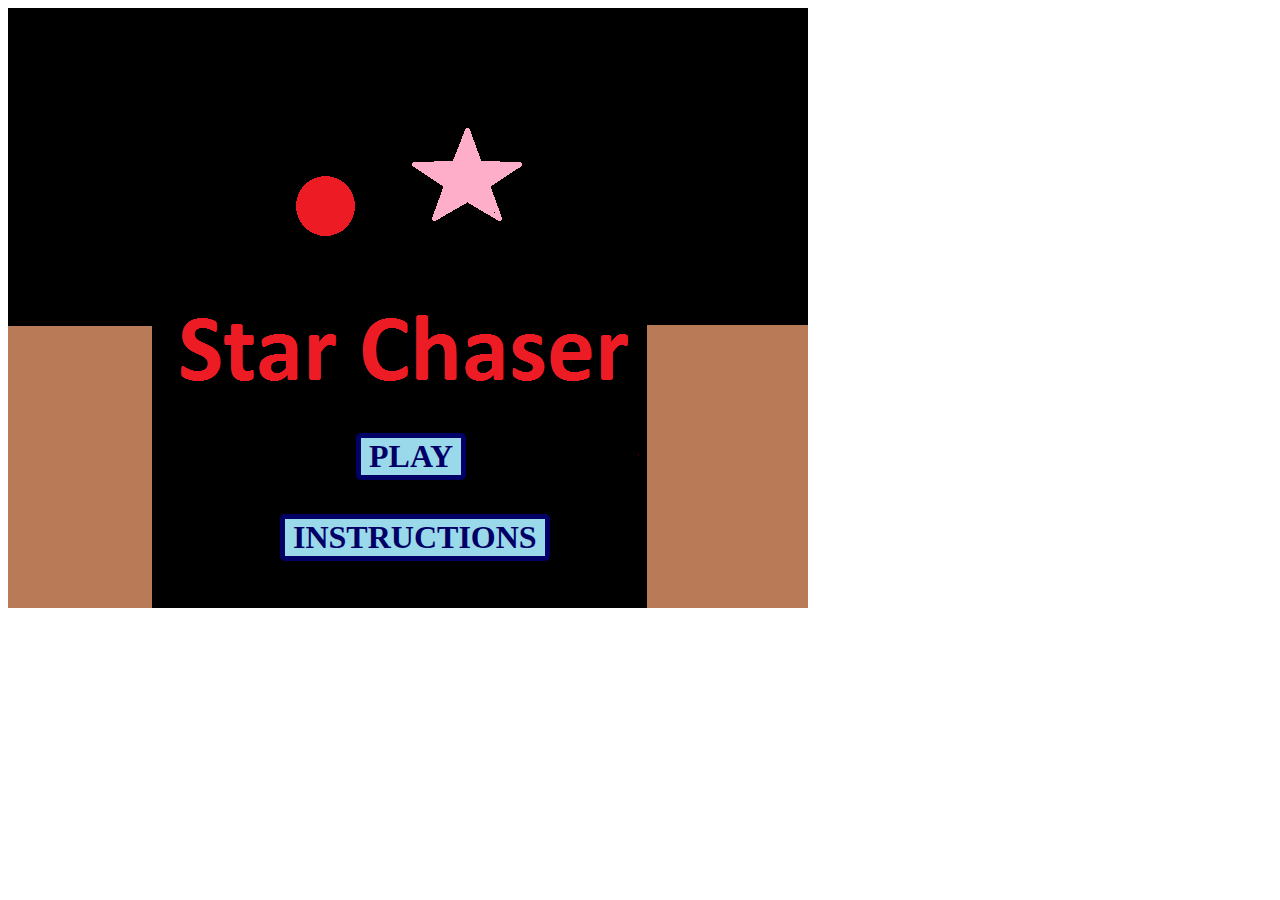
<file: index.html>
<?xml version="1.0" encoding="utf-8"?>
<!DOCTYPE html PUBLIC "-//W3C//DTD XHTML 1.0 Strict//EN"
    "http://www.w3.org/TR/xhtml1/DTD/xhtml1-strict.dtd">

<html xmlns="http://www.w3.org/1999/xhtml" xml:lang="en"
    lang="en">

	<head> 
		<title> Star Chaser </title>
		<script src = "simpleGame.js"> </script>
		<link rel = "stylesheet" type = "text/css" href = "game.css"></link>
	</head>

	<body>
		<canvas id = "uiCanvas" width = "800" height = "600"></canvas>

		<div id = "gameScore"> 
			<u> Score </u> 
		</div>

		<div class = "blueBtnOption" id = "playDiv">
			&nbsp;PLAY&nbsp;
		</div>

		<div class = "blueBtnOption" id = "instructionDiv">
			&nbsp;INSTRUCTIONS&nbsp;
		</div>

		<div class = "blueBtnOption" id = "homePage">
			&nbsp;HOME PAGE&nbsp;
		</div>

		<div class = "blueBtnOption" id = "playBtn">
			&nbsp;PLAY GAME&nbsp;
		</div>

		<div id = "pausedText">
			PAUSED
		</div>

		<div class = "blueBtnOption" id = "gameOver" align = "center">
			<div id = "gameOverTxt">
				<h2>&nbsp;&nbsp; GAME OVER &nbsp;&nbsp;<h2>
			</div>

			<div id = "gameOverScore">
				<u>Score</u>
				<div id = "scoreTxt">
				</div>
			</div>

			<br>		

			<div id = "bonus">
				<u>Bonus</u>
				<br>
					&nbsp;&nbsp;Rounded to nearest whole number.&nbsp;&nbsp;
				<br>
				(Score/Time in seconds) x 10
				<br>
				<div id = "bonusTxt">
					0
				</div>
			</div>

			<br>

			<div id = "finalScore">
				<u>FINAL SCORE</u>	
				<br>
				<div id = "finalScoreTxt">
				</div>
			</div>

			<br>

			<hr>

			<br>

			<span class = "blueBtnOption" id = "playAgain">
				<b>&nbsp; PLAY AGAIN &nbsp;</b>
			</span>

			<br>
			<br>

			<span class = "blueBtnOption" id = "quit">
				<b>&nbsp; QUIT &nbsp;</b>
			</span>

			<br>
			<br>

		</div>


		<div class = "blueBtnOption" id = "quitGame" align = "center">
			<br>
			QUIT GAME?

			<br>
			<br>
			
			<span class = "blueBtnOption" id = "quitYes">
				<b>&nbsp; YES &nbsp;</b>
			</span>

			<br>
			<br>

			<span class = "blueBtnOption" id = "quitNo">
				<b>&nbsp; NO &nbsp;</b>
			</span>

			<br>
			<br>
		</div>

		<script src = "game.js"> </script>

	</body>
</html>
</file>
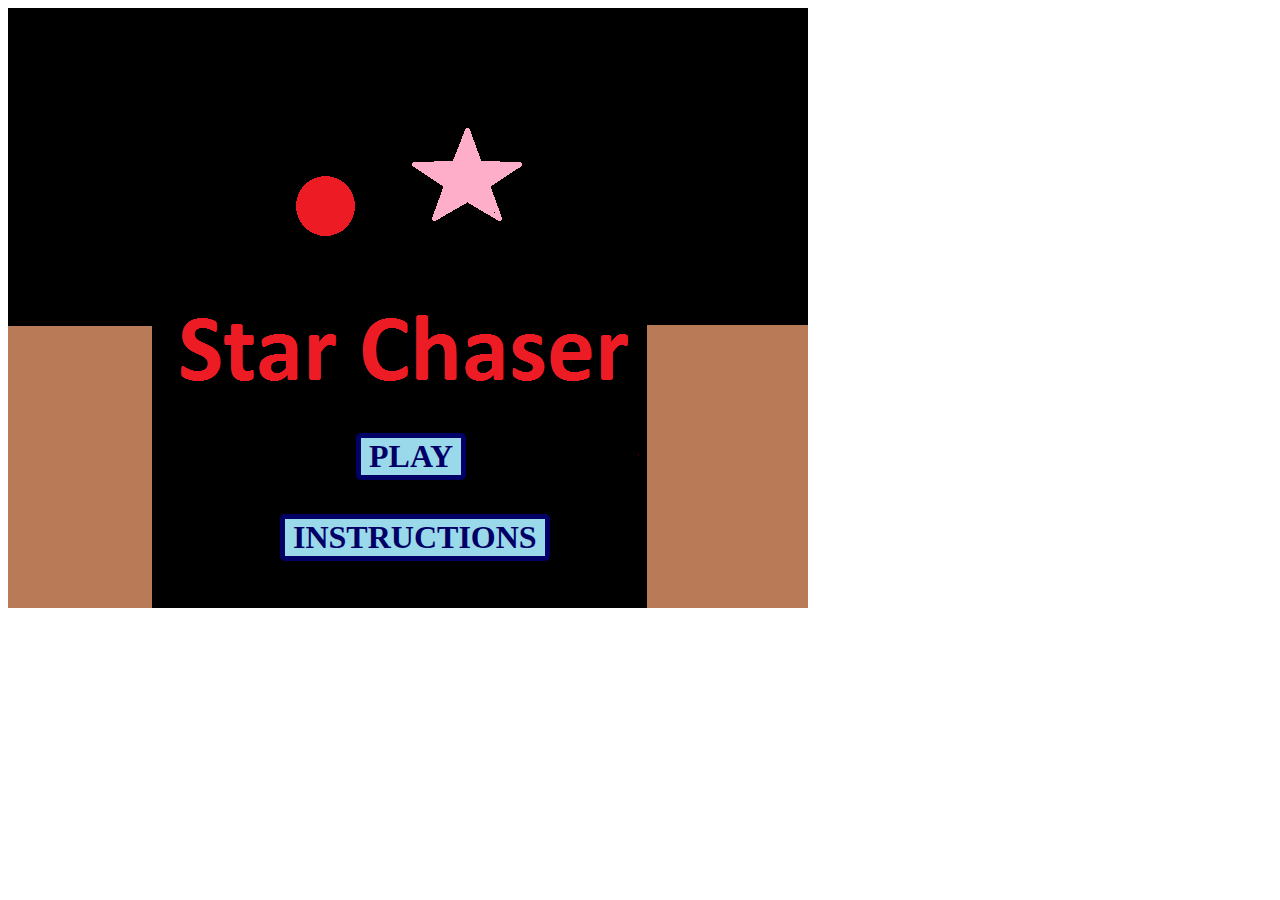
<file: main.html>
<?xml version="1.0" encoding="utf-8"?>
<!DOCTYPE html PUBLIC "-//W3C//DTD XHTML 1.0 Strict//EN"
    "http://www.w3.org/TR/xhtml1/DTD/xhtml1-strict.dtd">

<html xmlns="http://www.w3.org/1999/xhtml" xml:lang="en"
    lang="en">

	<head> 
		<title> Star Chaser </title>
		<script src = "simpleGame.js"> </script>
		<link rel = "stylesheet" type = "text/css" href = "game.css"></link>
	</head>

	<body>
		<canvas id = "uiCanvas" width = "800" height = "600"></canvas>

		<div id = "gameScore"> 
			<u> Score </u> 
		</div>

		<div class = "blueBtnOption" id = "playDiv">
			&nbsp;PLAY&nbsp;
		</div>

		<div class = "blueBtnOption" id = "instructionDiv">
			&nbsp;INSTRUCTIONS&nbsp;
		</div>

		<div class = "blueBtnOption" id = "homePage">
			&nbsp;HOME PAGE&nbsp;
		</div>

		<div class = "blueBtnOption" id = "playBtn">
			&nbsp;PLAY GAME&nbsp;
		</div>

		<div id = "pausedText">
			PAUSED
		</div>

		<div class = "blueBtnOption" id = "gameOver" align = "center">
			<div id = "gameOverTxt">
				<h2>&nbsp;&nbsp; GAME OVER &nbsp;&nbsp;<h2>
			</div>

			<div id = "gameOverScore">
				<u>Score</u>
				<div id = "scoreTxt">
				</div>
			</div>

			<br>		

			<div id = "bonus">
				<u>Bonus</u>
				<br>
					&nbsp;&nbsp;Rounded to nearest whole number.&nbsp;&nbsp;
				<br>
				(Score/Time in seconds) x 10
				<br>
				<div id = "bonusTxt">
					0
				</div>
			</div>

			<br>

			<div id = "finalScore">
				<u>FINAL SCORE</u>	
				<br>
				<div id = "finalScoreTxt">
				</div>
			</div>

			<br>

			<hr>

			<br>

			<span class = "blueBtnOption" id = "playAgain">
				<b>&nbsp; PLAY AGAIN &nbsp;</b>
			</span>

			<br>
			<br>

			<span class = "blueBtnOption" id = "quit">
				<b>&nbsp; QUIT &nbsp;</b>
			</span>

			<br>
			<br>

		</div>


		<div class = "blueBtnOption" id = "quitGame" align = "center">
			<br>
			QUIT GAME?

			<br>
			<br>
			
			<span class = "blueBtnOption" id = "quitYes">
				<b>&nbsp; YES &nbsp;</b>
			</span>

			<br>
			<br>

			<span class = "blueBtnOption" id = "quitNo">
				<b>&nbsp; NO &nbsp;</b>
			</span>

			<br>
			<br>
		</div>

		<script src = "game.js"> </script>

	</body>
</html>
</file>
<file: game.css>
canvas {
	position: absolute;
}

.blueBtnOption{
	border: 5px solid;
	background-color: #99D9EA;
	border-radius: 5px;
	border-color:  #000066;
}

#gameScore{
	font-family: "Arial";
	position: absolute;
	visibility: hidden;
	font-size: 25px;
	left: 15px;
	top: 50px;
	color: white;
	z-index: 3;
}

#gameCanvas{
	z-index: 1;
}

#uiCanvas{
	z-index: 2;
}

#playDiv{
	color: #000066;
	font-family: "Times New Roman";
	font-weight: bold;
	font-size: 32px;
	position: absolute;
	left: 356px;
	top: 433px;
	cursor: pointer;
	z-index: 2;
	visibility: visible;
}

#instructionDiv{
	color: #000066;
	font-family: "Times New Roman";
	font-weight: bold;
	font-size: 32px;
	position: absolute;
	left: 280px;
	top: 514px;
	cursor: pointer;
	z-index: 2;
	visibility: visible;	
}

#instructionTxt{
	color: white;
	font-family: "Arial";
	font-weight: bold;
	font-size: 14px;
	position: absolute;
	z-index: 2;
	visibility: visible;	
}

#homePage{
	color: #000066;
	font-family: "Times New Roman";
	font-weight: bold;
	font-size: 24px;
	position: absolute;
	left: 20px;
	top: 530px;
	cursor: pointer;
	z-index: 2;
	visibility: hidden;
}

#playBtn{
	color: #000066;
	font-family: "Times New Roman";
	font-weight: bold;
	font-size: 24px;
	position: absolute;
	left: 630px;
	top: 530px;
	cursor: pointer;
	z-index: 2;
	visibility: hidden;	
}

#pausedText{
	color: #99D9EA;
	font-family: "Times New Roman";
	font-weight: bold;
	font-size: 50px;
	position: absolute;
	left: 300px;
	top: 400px;
	z-index: 5;
	visibility: hidden;		
}

#gameOver{
	background-color: #C0C0C0;
	font-family: "Times New Roman";
	font-size: 20px;
	left: 284px;
	top: 50px;
	position: absolute;
	text-align: center;
	z-index: 5;
	visibility: hidden;	
}

#gameOverTxt{
	color: #990033;
}

#scoreTxt{
	font-size: 24px;
	font-weight: bold;
}

#bonusTxt{
	font-size: 24px;
	font-weight: bold;
}

#finalScoreTxt{
	font-size: 24px;
	font-weight: bold;
}

#playAgain{
	color:#000066;
	text-align: center;
	cursor: pointer;
	visibility: hidden;
}

#quit{
	color:#000066;
	text-align: center;
	cursor: pointer;
	visibility: hidden;
}

#quitGame{
	background-color: #C0C0C0;
	font-weight: bold;
	font-family: "Times New Roman";
	font-size: 20px;
	left: 350px;
	top: 220px;
	width: 100px;
	height: 100px;
	position: absolute;
	text-align: center;
	z-index: 5;
	visibility: hidden;	
	width: 150px;	
	height: 170px;
}

#quitYes{
	color: #000066;
	text-align: center;
	cursor: pointer;
	visibility: hidden;
}

#quitNo{
	color: #000066;
	text-align: center;
	cursor: pointer;	
	visibility: hidden;
}

h2{
	text-align: center;
}
</file>
